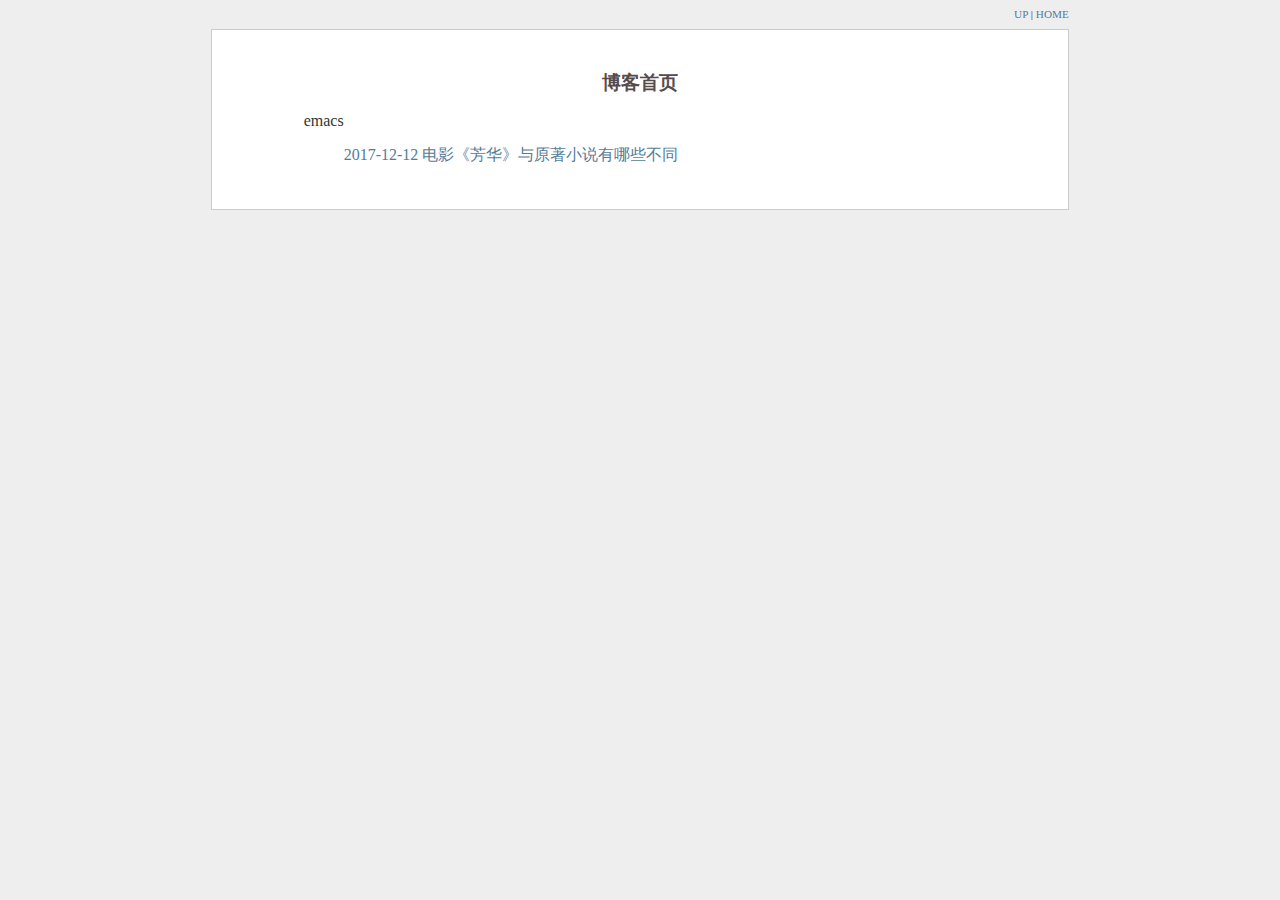
<file: index.html>
<!DOCTYPE html>
<html>
<head>
<title>博客首页</title>
<!-- 2018-01-08 一 16:25 -->
<meta  charset="utf-8">
<meta  name="generator" content="Org-mode">
<meta  name="author" content="Bear Arpher">
<link rel="stylesheet"
                         href="https://arphercn.github.io/src/css/gongzhitaao2.css"
                         type="text/css"/>
</head>
<body>
<div id="org-div-home-and-up">
 <a accesskey="h" href="../"> UP </a>
 |
 <a accesskey="H" href="https://arphercn.github.io/"> HOME </a>
</div><div id="content">
<h1 class="title">博客首页</h1>
<ul class="org-ul">
<li>emacs<br >
<ul class="org-ul">
<li><a href="emacs/write-blog-with-emacs-org-mode.html">2017-12-12 电影《芳华》与原著小说有哪些不同</a><br >
</li>
</ul>
</li>
</ul>
</div>
</body>
</html>
</file>
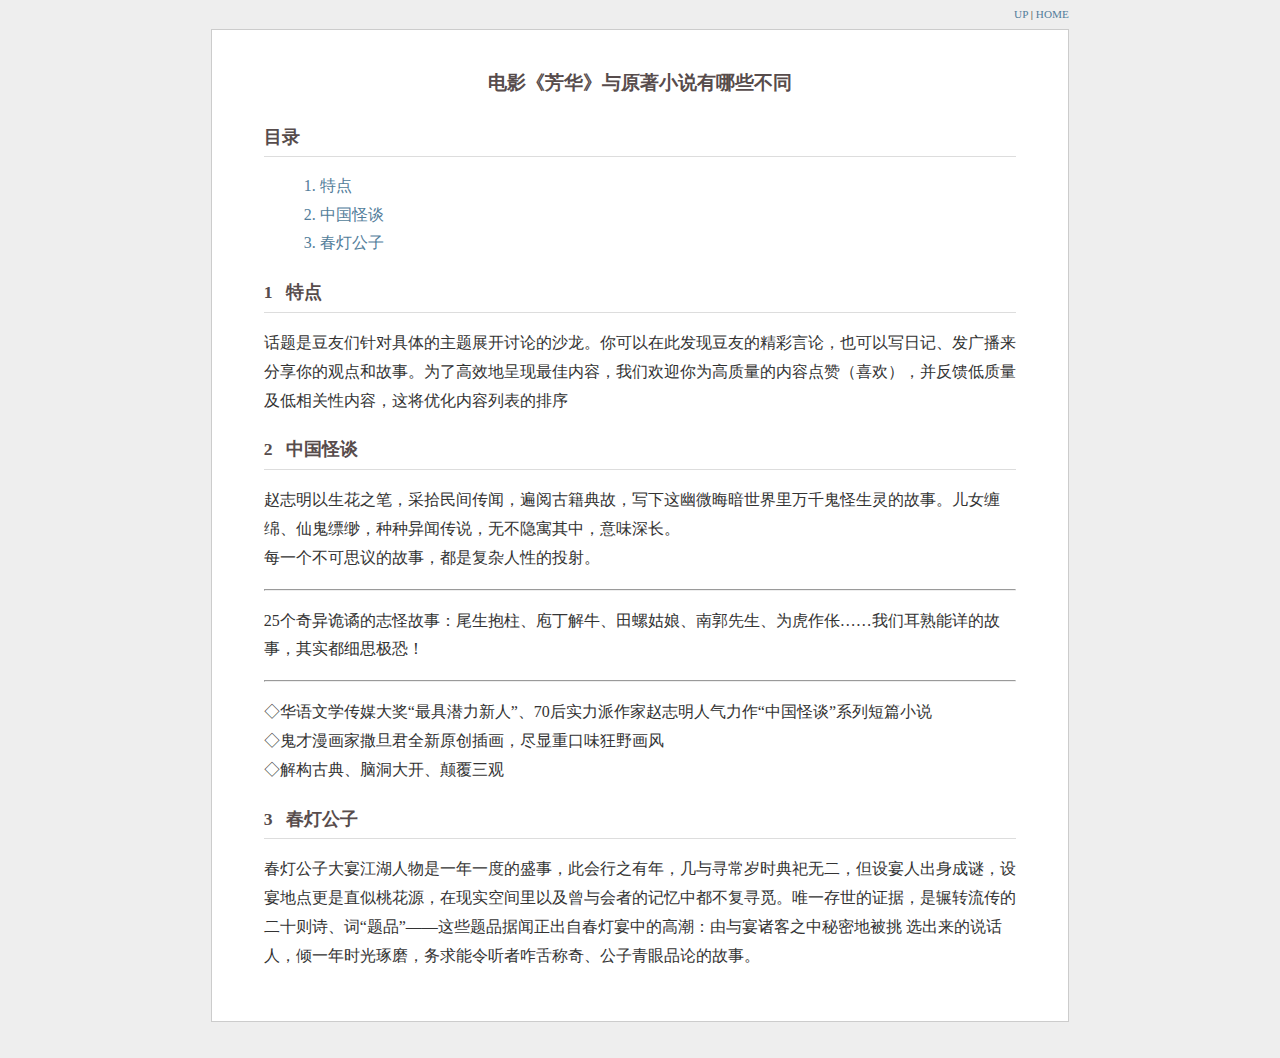
<file: emacs/write-blog-with-emacs-org-mode.html>
<!DOCTYPE html>
<html>
<head>
<title>电影《芳华》与原著小说有哪些不同</title>
<!-- 2017-12-21 四 23:57 -->
<meta  charset="utf-8">
<meta  name="generator" content="Org-mode">
<meta  name="author" content="Bear Arpher">
<meta  name="keywords" content="emacs org-mode blog">
<link rel="stylesheet"
                         href="https://arphercn.github.io/src/css/gongzhitaao2.css"
                         type="text/css"/>
</head>
<body>
<div id="org-div-home-and-up">
 <a accesskey="h" href="../"> UP </a>
 |
 <a accesskey="H" href="https://arphercn.github.io/"> HOME </a>
</div><div id="content">
<h1 class="title">电影《芳华》与原著小说有哪些不同</h1>
<div id="table-of-contents">
<h2>&#30446;&#24405;</h2>
<div id="text-table-of-contents">
<ul>
<li><a href="#sec-1">1. 特点</a></li>
<li><a href="#sec-2">2. 中国怪谈</a></li>
<li><a href="#sec-3">3. 春灯公子</a></li>
</ul>
</div>
</div>


<div id="outline-container-sec-1" class="outline-2">
<h2 id="sec-1"><span class="section-number-2">1</span> 特点</h2>
<div class="outline-text-2" id="text-1">
<p>
话题是豆友们针对具体的主题展开讨论的沙龙。你可以在此发现豆友的精彩言论，也可以写日记、发广播来分享你的观点和故事。为了高效地呈现最佳内容，我们欢迎你为高质量的内容点赞（喜欢），并反馈低质量及低相关性内容，这将优化内容列表的排序<br >
</p>
</div>
</div>

<div id="outline-container-sec-2" class="outline-2">
<h2 id="sec-2"><span class="section-number-2">2</span> 中国怪谈</h2>
<div class="outline-text-2" id="text-2">
<p>
赵志明以生花之笔，采拾民间传闻，遍阅古籍典故，写下这幽微晦暗世界里万千鬼怪生灵的故事。儿女缠绵、仙鬼缥缈，种种异闻传说，无不隐寓其中，意味深长。<br >
每一个不可思议的故事，都是复杂人性的投射。<br >
</p>
<hr >
<p>
25个奇异诡谲的志怪故事：尾生抱柱、庖丁解牛、田螺姑娘、南郭先生、为虎作伥……我们耳熟能详的故事，其实都细思极恐！<br >
</p>
<hr >
<p>
◇华语文学传媒大奖“最具潜力新人”、70后实力派作家赵志明人气力作“中国怪谈”系列短篇小说<br >
◇鬼才漫画家撒旦君全新原创插画，尽显重口味狂野画风<br >
◇解构古典、脑洞大开、颠覆三观<br >
</p>
</div>
</div>

<div id="outline-container-sec-3" class="outline-2">
<h2 id="sec-3"><span class="section-number-2">3</span> 春灯公子</h2>
<div class="outline-text-2" id="text-3">
<p>
春灯公子大宴江湖人物是一年一度的盛事，此会行之有年，几与寻常岁时典祀无二，但设宴人出身成谜，设宴地点更是直似桃花源，在现实空间里以及曾与会者的记忆中都不复寻觅。唯一存世的证据，是辗转流传的二十则诗、词“题品”——这些题品据闻正出自春灯宴中的高潮：由与宴诸客之中秘密地被挑 选出来的说话人，倾一年时光琢磨，务求能令听者咋舌称奇、公子青眼品论的故事。</p>
</div>
</div>
</div>
</body>
</html>
</file>
